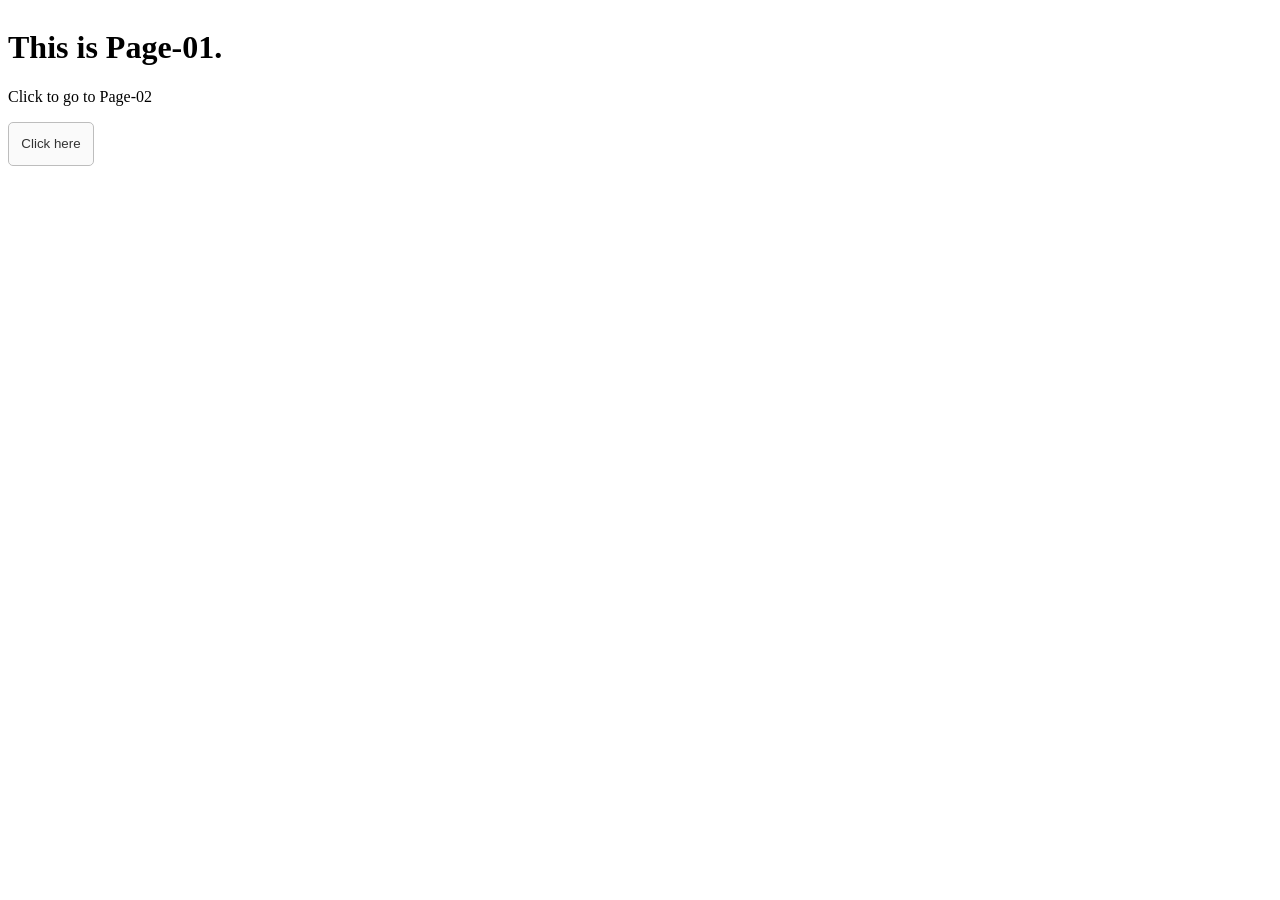
<file: index.html>
<!DOCTYPE html>
<html lang="en">
  <head>
    <meta charset="utf-8" />
    <meta
      name="viewport"
      content="width=device-width, initial-scale=1, shrink-to-fit=no"
    />

    <link rel="stylesheet" href="assets/css/ch5-theme/light-theme.css" />

    <title>CH5-Demo-Public</title>
  </head>

  <body>
    <ch5-triggerview
      id="main-page"
      class="triggerview"
      gestureable="false"
      endless="false"
    >
      <ch5-triggerview-child id="page-01">
        <ch5-import-htmlsnippet
          url="components\page-01\page-01.html"
        ></ch5-import-htmlsnippet>
      </ch5-triggerview-child>
      <ch5-triggerview-child id="page-02">
        <ch5-import-htmlsnippet
          url="components\page-02\page-02.html"
        ></ch5-import-htmlsnippet>
      </ch5-triggerview-child>
    </ch5-triggerview>

    <script src="assets/js/ch5-crcomlib/cr-com-lib.js"></script>
    <script src="assets/js/ch5-crcomlib/ch5-custom.js"></script>
  </body>
</html>
</file>
<file: assets/css/ch5-theme/light-theme.css>
html {
  box-sizing: border-box;
}
*,
:after,
:before {
  box-sizing: inherit;
} /*! nouislider - 13.1.5 - 4/24/2019 */
.noUi-target,
.noUi-target * {
  -webkit-touch-callout: none;
  -webkit-tap-highlight-color: rgba(0, 0, 0, 0);
  -webkit-user-select: none;
  -ms-touch-action: none;
  touch-action: none;
  -ms-user-select: none;
  -moz-user-select: none;
  user-select: none;
  -moz-box-sizing: border-box;
  box-sizing: border-box;
}
.noUi-target {
  position: relative;
  direction: ltr;
}
.noUi-base,
.noUi-connects {
  width: 100%;
  height: 100%;
  position: relative;
  z-index: 1;
}
.noUi-connects {
  overflow: hidden;
  z-index: 0;
}
.noUi-connect,
.noUi-origin {
  will-change: transform;
  position: absolute;
  z-index: 1;
  top: 0;
  left: 0;
  height: 100%;
  width: 100%;
  -ms-transform-origin: 0 0;
  -webkit-transform-origin: 0 0;
  -webkit-transform-style: preserve-3d;
  transform-origin: 0 0;
  transform-style: flat;
}
html:not([dir="rtl"]) .noUi-horizontal .noUi-origin {
  left: auto;
  right: 0;
}
.noUi-vertical .noUi-origin {
  width: 0;
}
.noUi-horizontal .noUi-origin {
  height: 0;
}
.noUi-handle {
  -webkit-backface-visibility: hidden;
  backface-visibility: hidden;
  position: absolute;
}
.noUi-touch-area {
  height: 100%;
  width: 100%;
}
.noUi-state-tap .noUi-connect,
.noUi-state-tap .noUi-origin {
  -webkit-transition: transform 0.3s;
  transition: transform 0.3s;
}
.noUi-state-drag * {
  cursor: inherit !important;
}
.noUi-horizontal {
  height: 18px;
}
.noUi-horizontal .noUi-handle {
  width: 34px;
  height: 28px;
  left: -17px;
  top: -6px;
}
.noUi-vertical {
  width: 18px;
}
.noUi-vertical .noUi-handle {
  width: 28px;
  height: 34px;
  left: -6px;
  top: -17px;
}
html:not([dir="rtl"]) .noUi-horizontal .noUi-handle {
  right: -17px;
  left: auto;
}
.noUi-target {
  background: #fafafa;
  border-radius: 4px;
  border: 1px solid #d3d3d3;
  box-shadow: inset 0 1px 1px #f0f0f0, 0 3px 6px -5px #bbb;
}
.noUi-connects {
  border-radius: 3px;
}
.noUi-connect {
  background: #3fb8af;
}
.noUi-draggable {
  cursor: ew-resize;
}
.noUi-vertical .noUi-draggable {
  cursor: ns-resize;
}
.noUi-handle {
  border: 1px solid #d9d9d9;
  border-radius: 3px;
  background: #fff;
  cursor: default;
  box-shadow: inset 0 0 1px #fff, inset 0 1px 7px #ebebeb, 0 3px 6px -3px #bbb;
}
.noUi-active {
  box-shadow: inset 0 0 1px #fff, inset 0 1px 7px #ddd, 0 3px 6px -3px #bbb;
}
.noUi-handle:after,
.noUi-handle:before {
  content: "";
  display: block;
  position: absolute;
  height: 14px;
  width: 1px;
  background: #e8e7e6;
  left: 14px;
  top: 6px;
}
.noUi-handle:after {
  left: 17px;
}
.noUi-vertical .noUi-handle:after,
.noUi-vertical .noUi-handle:before {
  width: 14px;
  height: 1px;
  left: 6px;
  top: 14px;
}
.noUi-vertical .noUi-handle:after {
  top: 17px;
}
[disabled] .noUi-connect {
  background: #b8b8b8;
}
[disabled].noUi-handle,
[disabled] .noUi-handle,
[disabled].noUi-target {
  cursor: not-allowed;
}
.noUi-pips,
.noUi-pips * {
  -moz-box-sizing: border-box;
  box-sizing: border-box;
}
.noUi-pips {
  position: absolute;
  color: #999;
}
.noUi-value {
  position: absolute;
  white-space: nowrap;
  text-align: center;
}
.noUi-value-sub {
  color: #ccc;
  font-size: 10px;
}
.noUi-marker {
  position: absolute;
  background: #ccc;
}
.noUi-marker-large,
.noUi-marker-sub {
  background: #aaa;
}
.noUi-pips-horizontal {
  padding: 10px 0;
  height: 80px;
  top: 100%;
  left: 0;
  width: 100%;
}
.noUi-value-horizontal {
  -webkit-transform: translate(-50%, 50%);
  transform: translate(-50%, 50%);
}
.noUi-rtl .noUi-value-horizontal {
  -webkit-transform: translate(50%, 50%);
  transform: translate(50%, 50%);
}
.noUi-marker-horizontal.noUi-marker {
  margin-left: -1px;
  width: 2px;
  height: 5px;
}
.noUi-marker-horizontal.noUi-marker-sub {
  height: 10px;
}
.noUi-marker-horizontal.noUi-marker-large {
  height: 15px;
}
.noUi-pips-vertical {
  padding: 0 10px;
  height: 100%;
  top: 0;
  left: 100%;
}
.noUi-value-vertical {
  -webkit-transform: translateY(-50%);
  transform: translateY(-50%);
  padding-left: 25px;
}
.noUi-rtl .noUi-value-vertical {
  -webkit-transform: translateY(50%);
  transform: translateY(50%);
}
.noUi-marker-vertical.noUi-marker {
  width: 5px;
  height: 2px;
  margin-top: -1px;
}
.noUi-marker-vertical.noUi-marker-sub {
  width: 10px;
}
.noUi-marker-vertical.noUi-marker-large {
  width: 15px;
}
.noUi-tooltip {
  display: block;
  position: absolute;
  border: 1px solid #d9d9d9;
  border-radius: 3px;
  background: #fff;
  color: #000;
  padding: 5px;
  text-align: center;
  white-space: nowrap;
}
.noUi-horizontal .noUi-tooltip {
  -webkit-transform: translate(-50%);
  transform: translate(-50%);
  left: 50%;
  bottom: 120%;
}
.noUi-vertical .noUi-tooltip {
  -webkit-transform: translateY(-50%);
  transform: translateY(-50%);
  top: 50%;
  right: 120%;
}
ch5-button,
ch5-button *,
ch5-form,
ch5-form *,
ch5-image,
ch5-image *,
ch5-list,
ch5-list *,
ch5-modal-dialog,
ch5-modal-dialog *,
ch5-overlay-panel,
ch5-overlay-panel *,
ch5-select,
ch5-select *,
ch5-slider,
ch5-slider *,
ch5-spinner,
ch5-spinner *,
ch5-textinput,
ch5-textinput *,
ch5-toggle,
ch5-toggle *,
ch5-triggerview,
ch5-triggerview * {
  outline: 0 !important;
}
body {
  font-style: normal;
  font-size: 16px;
  font-weight: 400;
}
[class*=" ch5-"]::-webkit-scrollbar,
[class*=" ch5-"] ::-webkit-scrollbar,
[class^="ch5-"]::-webkit-scrollbar,
[class^="ch5-"] ::-webkit-scrollbar {
  width: 7px;
}
[class*=" ch5-"]::-webkit-scrollbar-track,
[class*=" ch5-"] ::-webkit-scrollbar-track,
[class^="ch5-"]::-webkit-scrollbar-track,
[class^="ch5-"] ::-webkit-scrollbar-track {
  background-color: rgba(0, 0, 0, 0.1);
}
[class*=" ch5-"]::-webkit-scrollbar-thumb,
[class*=" ch5-"] ::-webkit-scrollbar-thumb,
[class^="ch5-"]::-webkit-scrollbar-thumb,
[class^="ch5-"] ::-webkit-scrollbar-thumb {
  background-color: rgba(0, 0, 0, 0.5);
  border-radius: 10px;
}
ch5-button:not(:defined),
ch5-form:not(:defined),
ch5-image:not(:defined),
ch5-list:not(:defined),
ch5-modal-dialog:not(:defined),
ch5-overlay-panel:not(:defined),
ch5-select-option:not(:defined),
ch5-select:not(:defined),
ch5-slider:not(:defined),
ch5-spinner:not(:defined),
ch5-textinput:not(:defined),
ch5-toggle:not(:defined),
ch5-triggerview:not(:defined),
ch5-triggerviewchild:not(:defined) {
  display: inline-block;
  opacity: 0;
}
.ch5-hide-vis {
  visibility: hidden !important;
}
.ch5-hide-dis {
  display: none !important;
}
ch5-button {
  display: inline-block;
  vertical-align: top;
  pointer-events: none;
  font-size: 14px;
  font-style: normal;
  font-weight: 400;
}
ch5-button,
ch5-button .ch5-button {
  max-width: 100%;
}
ch5-button div {
  pointer-events: all;
}
ch5-button[iconPosition="bottom"]
  .ch5-button:not(.ch5-button--vertical)
  .cb-btn,
ch5-button[iconPosition="top"] .ch5-button:not(.ch5-button--vertical) .cb-btn {
  display: block;
  padding-top: 0.25rem;
  padding-bottom: 0.25rem;
}
ch5-button[iconPosition="bottom"]
  .ch5-button--vertical:not(.ch5-button--circle)
  .cb-btn,
ch5-button[iconPosition="top"]
  .ch5-button--vertical:not(.ch5-button--circle)
  .cb-btn {
  flex-direction: row;
  flex-direction: row-reverse;
  padding-left: 0.25rem;
  padding-right: 0.25rem;
}
ch5-button[iconPosition="bottom"]
  .ch5-button--vertical:not(.ch5-button--circle)
  .cb-btn
  .ch5-button--label,
ch5-button[iconPosition="top"]
  .ch5-button--vertical:not(.ch5-button--circle)
  .cb-btn
  .ch5-button--label {
  min-width: max-content;
  max-height: 100%;
  flex: none;
}
ch5-button[iconPosition="bottom"]
  .ch5-button--vertical:not(.ch5-button--circle)
  .cb-btn
  .ch5-button--ios-label,
ch5-button[iconPosition="top"]
  .ch5-button--vertical:not(.ch5-button--circle)
  .cb-btn
  .ch5-button--ios-label {
  flex: none;
  height: 100%;
}
ch5-button[iconPosition="bottom"]
  .ch5-button--vertical:not(.ch5-button--circle)
  .cb-btn
  .ch5-button--ios-label
  + .cx-button-icon-pos-bottom,
ch5-button[iconPosition="bottom"]
  .ch5-button--vertical:not(.ch5-button--circle)
  .cb-btn
  .ch5-button--label
  + .cx-button-icon-pos-bottom,
ch5-button[iconPosition="bottom"]
  .ch5-button--vertical:not(.ch5-button--circle)
  .cb-btn
  .cx-button-icon-pos-top
  + .ch5-button--ios-label,
ch5-button[iconPosition="bottom"]
  .ch5-button--vertical:not(.ch5-button--circle)
  .cb-btn
  .cx-button-icon-pos-top
  + .ch5-button--label,
ch5-button[iconPosition="top"]
  .ch5-button--vertical:not(.ch5-button--circle)
  .cb-btn
  .ch5-button--ios-label
  + .cx-button-icon-pos-bottom,
ch5-button[iconPosition="top"]
  .ch5-button--vertical:not(.ch5-button--circle)
  .cb-btn
  .ch5-button--label
  + .cx-button-icon-pos-bottom,
ch5-button[iconPosition="top"]
  .ch5-button--vertical:not(.ch5-button--circle)
  .cb-btn
  .cx-button-icon-pos-top
  + .ch5-button--ios-label,
ch5-button[iconPosition="top"]
  .ch5-button--vertical:not(.ch5-button--circle)
  .cb-btn
  .cx-button-icon-pos-top
  + .ch5-button--label {
  padding-right: 2.5px;
}
ch5-button[iconPosition="bottom"] .ch5-button.ch5-button--circle .cb-btn,
ch5-button[iconPosition="top"] .ch5-button.ch5-button--circle .cb-btn {
  display: inline-block;
}
ch5-button[hidden] {
  display: none;
}
.ch5-button,
.ch5-button--icon,
.ch5-button--img,
.ch5-button--label {
  position: relative;
  display: inline-block;
  width: auto;
  cursor: pointer;
  user-select: none;
}
.ch5-button .ch5-button--label,
.ch5-button button {
  background-color: transparent;
  border: none;
  color: inherit;
}
.ch5-button .ch5-button--label:focus,
.ch5-button button:focus {
  outline: none;
}
.ch5-button .ch5-button--label {
  display: block;
  overflow: hidden;
  text-overflow: ellipsis;
  white-space: nowrap;
  max-width: 100%;
}
.ch5-button .cb-btn {
  display: flex;
  align-items: center;
  justify-content: center;
  line-height: 1.2;
  padding: 0.5rem;
  width: 84px;
  height: 42px;
}
.ch5-button:not(.ch5-button--vertical):not(.ch5-button--circle) .cb-btn {
  padding-top: 0.25rem;
  padding-bottom: 0.25rem;
}
.ch5-button:not(.ch5-button--vertical):not(.ch5-button--circle)
  .ch5-button--label {
  padding-left: 2px;
  padding-right: 2px;
}
.ch5-button .ch5-button--icon,
.ch5-button .ch5-button--img {
  vertical-align: middle;
  color: inherit;
}
.ch5-button .ch5-button--img {
  margin: 5px;
  height: 20px;
  width: 20px;
}
.ch5-button:not(.ch5-button--vertical)
  .ch5-button--label
  + .cx-button-icon-pos-last,
.ch5-button:not(.ch5-button--vertical)
  .cx-button-icon-pos-first
  + .ch5-button--label {
  padding-left: 5px;
}
.ch5-button--rectangle {
  -webkit-border-radius: 0;
  -moz-border-radius: 0;
  -ms-border-radius: 0;
  border-radius: 0;
}
.ch5-button--rounded-rectangle {
  -webkit-border-radius: 5px;
  -moz-border-radius: 5px;
  -ms-border-radius: 5px;
  border-radius: 5px;
}
.ch5-button--circle {
  display: inline-block;
  text-decoration: none;
  outline: none;
  border-style: none;
  text-align: center;
  -webkit-border-radius: 50%;
  -moz-border-radius: 50%;
  -ms-border-radius: 50%;
  border-radius: 50%;
}
.ch5-button--circle:before {
  content: "";
  display: inline-block;
  vertical-align: middle;
  padding-top: 100%;
}
.ch5-button--circle .cb-btn {
  display: inline-flex;
  vertical-align: middle;
  height: 100%;
}
.ch5-button--oval {
  -webkit-border-radius: 50%;
  -moz-border-radius: 50%;
  -ms-border-radius: 50%;
  border-radius: 50%;
  overflow: auto;
}
.ch5-button--tab {
  -webkit-border-radius: 10px 10px 0 0;
  -moz-border-radius: 10px 10px 0 0;
  -ms-border-radius: 10px 10px 0 0;
  border-radius: 10px 10px 0 0;
}
ch5-button[stretch="width"] {
  width: 100%;
}
ch5-button[stretch="height"] {
  height: 100%;
}
ch5-button[stretch="both"] {
  width: 100%;
  height: 100%;
}
.ch5-button--stretch-width,
.ch5-button--stretch-width .cb-btn {
  width: 100%;
}
.ch5-button--stretch-height,
.ch5-button--stretch-height .cb-btn {
  height: 100%;
}
.ch5-button--stretch-height .ch5-button--icon,
.ch5-button--stretch-height .ch5-button--img,
.ch5-button--stretch-height .ch5-button--label {
  position: relative;
}
.ch5-button--stretch-both {
  width: 100%;
  height: 100%;
}
.ch5-button--stretch-both .cb-btn {
  width: 100%;
  height: 100%;
  overflow: hidden;
  text-overflow: ellipsis;
  white-space: nowrap;
}
.ch5-button--vertical:not(.ch5-button--circle) .cb-btn {
  transform: rotate(180deg);
  width: 42px;
  height: 84px;
  flex-direction: column;
  padding-left: 0.25rem;
  padding-right: 0.25rem;
}
.ch5-button--vertical:not(.ch5-button--circle) .cb-btn .ch5-button--label {
  max-width: inherit;
  writing-mode: vertical-lr;
  max-height: max-content;
  flex: 1;
  padding-top: 2px;
  padding-bottom: 2px;
}
.ch5-button--vertical:not(.ch5-button--circle) .ch5-button--ios-label {
  display: block;
  position: relative;
  padding-bottom: 0.5rem;
  flex: 1;
  overflow: hidden;
  writing-mode: vertical-lr;
}
.ch5-button--vertical:not(.ch5-button--circle)
  .ch5-button--ios-label
  .ch5-button--label {
  position: static;
  writing-mode: inherit;
}
.ch5-button--vertical:not(.ch5-button--circle) .ch5-button--ios-label .dots {
  position: absolute;
  bottom: 0;
  left: 0;
  right: 0;
}
.ch5-button--vertical:not(.ch5-button--circle) .ch5-button--ios-label:empty {
  display: none !important;
}
.ch5-button--vertical:not(.ch5-button--circle)
  .ch5-button--ios-label
  + .cx-button-icon-pos-last,
.ch5-button--vertical:not(.ch5-button--circle)
  .ch5-button--label
  + .cx-button-icon-pos-last,
.ch5-button--vertical:not(.ch5-button--circle)
  .cx-button-icon-pos-first
  + .ch5-button--ios-label,
.ch5-button--vertical:not(.ch5-button--circle)
  .cx-button-icon-pos-first
  + .ch5-button--label {
  padding-top: 5px;
}
.ch5-button--vertical:not(.ch5-button--circle).ch5-button--size-x-small
  .cb-btn {
  width: 32px;
  height: 64px;
}
.ch5-button--vertical:not(.ch5-button--circle).ch5-button--size-small .cb-btn {
  width: 36px;
  height: 72px;
}
.ch5-button--vertical:not(.ch5-button--circle).ch5-button--size-large .cb-btn {
  width: 52px;
  height: 104px;
}
.ch5-button--vertical:not(.ch5-button--circle).ch5-button--size-x-large
  .cb-btn {
  width: 72px;
  height: 144px;
}
.ch5-button--vertical .ch5-button--label + .cx-button-icon-pos-last,
.ch5-button--vertical .cx-button-icon-pos-first + .ch5-button--label {
  padding-left: 5px;
}
.ch5-button--disabled {
  pointer-events: none;
  opacity: 0.5;
}
.ch5-button--size-x-small .cb-btn {
  font-size: 11px;
  font-style: normal;
  font-weight: 400;
  width: 64px;
  height: 32px;
}
.ch5-button--size-small .cb-btn {
  font-size: 13px;
  font-style: normal;
  font-weight: 400;
  width: 72px;
  height: 36px;
}
.ch5-button--size-large .cb-btn {
  font-size: 16px;
  font-style: normal;
  font-weight: 400;
  width: 104px;
  height: 52px;
}
.ch5-button--size-x-large .cb-btn {
  font-size: 18px;
  font-style: normal;
  font-weight: 400;
  width: 144px;
  height: 72px;
}
.cb-img.cx-button-icon-pos-first,
.cb-img.cx-button-icon-pos-last,
i.cb-icon.cx-button-icon-pos-first,
i.cb-icon.cx-button-icon-pos-last {
  display: inline-block;
}
.cb-img.cx-button-icon-pos-bottom,
.cb-img.cx-button-icon-pos-top,
i.cb-icon.cx-button-icon-pos-bottom,
i.cb-icon.cx-button-icon-pos-top {
  display: block;
  margin-left: auto;
  margin-right: auto;
}
.ch5-button--text {
  border: 1px solid #e0e0e0;
  background-color: #efefef;
  color: #333;
}
.ch5-button--text.ch5-button--selected {
  border-color: #e0e0e0;
  background-color: #9e9e9e;
  color: #333;
}
.ch5-button--text.ch5-button--pressed {
  border-color: #e0e0e0;
  background-color: grey;
  color: #333;
}
.ch5-button--text.ch5-button--disabled {
  border-color: #e0e0e0;
  background-color: #efefef;
  color: #333;
}
.ch5-button--danger {
  border: 1px solid #e53935;
  background-color: #f44336;
  color: #fff;
}
.ch5-button--danger.ch5-button--selected {
  border-color: #e53935;
  background-color: #c62828;
  color: #fff;
}
.ch5-button--danger.ch5-button--pressed {
  border-color: #e53935;
  background-color: #b71c1c;
  color: #fff;
}
.ch5-button--danger.ch5-button--disabled {
  border-color: #e53935;
  background-color: #b71c1c;
  color: #f0fff0;
}
.ch5-button--warning {
  border: 1px solid #ffb300;
  background-color: #ffc107;
  color: #333;
}
.ch5-button--warning.ch5-button--selected {
  border-color: #ffb300;
  background-color: #ff8f00;
  color: #333;
}
.ch5-button--warning.ch5-button--pressed {
  border-color: #ffb300;
  background-color: #ff6f00;
  color: #f0fff0;
}
.ch5-button--warning.ch5-button--disabled {
  border-color: #ffb300;
  background-color: #ffc107;
  color: #333;
}
.ch5-button--info {
  border: 1px solid #00acc1;
  background-color: #00bcd4;
  color: #f0fff0;
}
.ch5-button--info.ch5-button--selected {
  border-color: #00acc1;
  background-color: #00838f;
  color: #f0fff0;
}
.ch5-button--info.ch5-button--pressed {
  border-color: #00acc1;
  background-color: #0097a7;
  color: #f0fff0;
}
.ch5-button--info.ch5-button--disabled {
  border-color: #00acc1;
  background-color: #006064;
  color: #f0fff0;
}
.ch5-button--success {
  border: 1px solid #43a047;
  background-color: #4caf50;
  color: #f0fff0;
}
.ch5-button--success.ch5-button--selected {
  border-color: #43a047;
  background-color: #2e7d32;
  color: #f0fff0;
}
.ch5-button--success.ch5-button--pressed {
  border-color: #43a047;
  background-color: #388e3c;
  color: #f0fff0;
}
.ch5-button--success.ch5-button--disabled {
  border-color: #43a047;
  background-color: #1b5e20;
  color: #f0fff0;
}
.ch5-button--default {
  border: 1px solid #0091ea;
  background-color: #09f;
  color: #fff;
}
.ch5-button--default.ch5-button--selected {
  border-color: #0091ea;
  background-color: #0073bf;
  color: #f0fff0;
}
.ch5-button--default.ch5-button--pressed {
  border-color: #0091ea;
  background-color: #008ae6;
  color: #f0fff0;
}
.ch5-button--default.ch5-button--disabled {
  border-color: #0091ea;
  background-color: #004d80;
  color: #fff;
}
.ch5-button--primary {
  border: 1px solid #bdbdbd;
  background-color: #fafafa;
  color: #333;
}
.ch5-button--primary.ch5-button--selected {
  border-color: #bdbdbd;
  background-color: #e0e0e0;
  color: #333;
}
.ch5-button--primary.ch5-button--pressed {
  border-color: #bdbdbd;
  background-color: #bdbdbd;
  color: #333;
}
.ch5-button--primary.ch5-button--disabled {
  border-color: #bdbdbd;
  background-color: #616161;
  color: #333;
}
.ch5-button--secondary {
  border: 1px solid #9e9e9e;
  background-color: #bdbdbd;
  color: #333;
}
.ch5-button--secondary.ch5-button--selected {
  border-color: #9e9e9e;
  background-color: #757575;
  color: #fff;
}
.ch5-button--secondary.ch5-button--pressed {
  border-color: #9e9e9e;
  background-color: #9e9e9e;
  color: #333;
}
.ch5-button--secondary.ch5-button--disabled {
  border-color: #9e9e9e;
  background-color: #616161;
  color: #fff;
}
.ch5-list--disabled {
  pointer-events: none;
  opacity: 0.5;
}
.ch5-list-vertical {
  -webkit-overflow-scrolling: touch;
}
.ch5-list-vertical,
.ch5-list-vertical * {
  touch-action: pan-y !important;
}
.ch5-list-horizontal {
  -webkit-overflow-scrolling: touch;
}
.ch5-list-horizontal,
.ch5-list-horizontal * {
  touch-action: pan-x !important;
}
.ch5-list-pointer-events-disabled > div {
  pointer-events: none;
}
ch5-list {
  cursor: grab;
  display: inline-block;
  overflow: hidden;
  position: relative;
  font-size: 16px;
  font-style: normal;
  font-weight: 400;
  vertical-align: text-top;
}
ch5-list .scrollbar-container {
  position: absolute;
  height: 7px;
  width: 7px;
  background-color: rgba(0, 0, 0, 0.1);
  border-radius: 10px;
}
ch5-list .scrollbar {
  will-change: width, transform;
  position: absolute;
  left: 0;
  height: 100%;
  width: 100%;
  border-radius: 10px;
  background: rgba(0, 0, 0, 0.5);
}
ch5-list ::-webkit-scrollbar {
  display: none;
}
ch5-list .ch5-list-vertical-scrollbar {
  padding-right: 7px;
}
ch5-list .ch5-list-vertical-scrollbar ~ .scrollbar-container {
  top: 0;
  height: 100%;
  right: 0;
  left: auto;
}
ch5-list .ch5-list-horizontal-scrollbar {
  padding-bottom: 7px;
}
ch5-list .ch5-list-horizontal-scrollbar ~ .scrollbar-container {
  width: 100%;
  bottom: 0;
}
ch5-list .list-item {
  background-color: #fafafa;
  padding: 10px;
  border: 1px solid #bdbdbd;
  color: #333;
  vertical-align: text-top;
}
.ch5-select {
  position: relative;
  display: block;
  border: 1px solid #c6c8ca;
  border-radius: 2px;
}
.ch5-select__combo:hover {
  cursor: pointer;
}
.ch5-select__main {
  display: -ms-flexbox;
  display: -webkit-flex;
  display: flex;
  -ms-flex-direction: row;
  -webkit-flex-direction: row;
  flex-direction: row;
  -ms-flex: 1 1 0.000000001px;
  -webkit-flex: 1;
  flex: 1;
  -webkit-flex-basis: 0.000000001px;
  flex-basis: 0.000000001px;
  -ms-flex-align: center;
  -webkit-align-items: center;
  align-items: center;
  -ms-flex-pack: justify;
  -webkit-justify-content: space-between;
  justify-content: space-between;
  width: 100%;
  overflow: hidden;
  padding: 4px;
  box-sizing: border-box;
  font-style: normal;
  font-size: 16px;
  font-weight: 400;
  color: #000;
}
.ch5-select__main[dir="rtl"] {
  direction: rtl;
  unicode-bidi: isolate;
}
.ch5-select__main .ch5-select__combo_trigger {
  display: block;
  width: 24px;
  height: 24px;
  overflow: hidden;
  margin: 0;
}
.ch5-select__main .ch5-select__selected_items {
  width: calc(100% - 40px);
  overflow: hidden;
  display: -ms-flexbox;
  display: -webkit-flex;
  display: flex;
  -ms-flex-direction: row;
  -webkit-flex-direction: row;
  flex-direction: row;
  -ms-flex: 1 1 0.000000001px;
  -webkit-flex: 1;
  flex: 1;
  -webkit-flex-basis: 0.000000001px;
  flex-basis: 0.000000001px;
  -ms-flex-align: center;
  -webkit-align-items: center;
  align-items: center;
}
.ch5-select__panel .ch5-select__main .ch5-select__combo_trigger {
  display: none;
}
.ch5-select__panel-open .ch5-select__combo_trigger {
  -webkit-transform: rotate(180deg);
  -moz-transform: rotate(180deg);
  -o-transform: rotate(180deg);
  -ms-transform: rotate(180deg);
  transform: rotate(180deg);
}
.ch5-select__panel__items {
  width: 100%;
  overflow-x: hidden;
  overflow-y: auto;
  position: absolute;
  left: 0;
  display: none;
  background-color: #fff;
  box-shadow: 0 2px 2px 0 rgba(0, 0, 0, 0.14), 0 1px 5px 0 rgba(0, 0, 0, 0.12),
    0 3px 1px -2px rgba(0, 0, 0, 0.2);
}
.ch5-select__combo .ch5-select__panel__items {
  z-index: 10000;
}
.ch5-select__panel-open .ch5-select__panel__items,
.ch5-select__panel .ch5-select__panel__items {
  display: block;
}
.ch5-select__panel .ch5-select__panel__items {
  position: relative;
}
.ch5-select__panel__item {
  display: -ms-flexbox;
  display: -webkit-flex;
  display: flex;
  -ms-flex-direction: row;
  -webkit-flex-direction: row;
  flex-direction: row;
  -ms-flex: 1 1 0.000000001px;
  -webkit-flex: 1;
  flex: 1;
  -webkit-flex-basis: 0.000000001px;
  flex-basis: 0.000000001px;
  -ms-flex-align: center;
  -webkit-align-items: center;
  align-items: center;
  padding: 8px;
  cursor: pointer;
  color: #212529;
  border: 1px solid transparent;
  background-color: transparent;
}
.ch5-select__panel__item[dir="rtl"] {
  direction: rtl;
  unicode-bidi: isolate;
}
.ch5-select__panel__item:not(.ch5-select__panel__item--selected):hover {
  background-color: #f8f9fa;
}
.ch5-select__panel__item.ch5-select__panel__item--selected {
  background-color: #cce5ff;
}
.ch5-select--disabled {
  pointer-events: none;
  opacity: 0.5;
}
ch5-toggle:focus {
  outline: none;
}
.ch5-toggle {
  position: relative;
  display: inline-block;
  box-sizing: border-box;
  font-size: 16px;
  font-style: normal;
  font-weight: 400;
}
.ch5-toggle[hidden] {
  display: none;
}
.ch5-toggle .ch5-toggle__label {
  display: inline-block;
  vertical-align: middle;
  font-style: normal;
  font-size: 16px;
  font-weight: 400;
  color: #4a4a4a;
  margin: 10px;
}
.ch5-toggle .ch5-toggle__label[hidden] {
  display: none;
}
.ch5-toggle .ch5-toggle__off-label,
.ch5-toggle .ch5-toggle__on-label {
  word-wrap: normal;
  color: #4a4a4a;
  font-style: normal;
  font-size: 16px;
  font-weight: 400;
}
.ch5-toggle .ch5-toggle__off-icon,
.ch5-toggle .ch5-toggle__off-label,
.ch5-toggle .ch5-toggle__on-icon,
.ch5-toggle .ch5-toggle__on-label {
  margin: 0 2px;
  color: #fff;
  font-style: normal;
  font-size: 16px;
  font-weight: 900;
}
.ch5-toggle .ch5-toggle__handle {
  position: relative;
  overflow: hidden;
  display: inline-block;
  vertical-align: middle;
  min-width: 100px;
  height: 2em;
  min-height: 2em;
  padding: 0;
  transition: all 0.4s ease-out;
}
.ch5-toggle .ch5-toggle__handle div {
  position: relative;
  z-index: 2;
  display: inline-block;
  line-height: 2em;
  text-align: center;
  user-select: none;
  opacity: 0;
}
.ch5-toggle .ch5-toggle__handle div:first-of-type {
  opacity: 1;
}
.ch5-toggle .ch5-toggle__handle a {
  position: absolute;
  right: 50%;
  top: 0;
  z-index: 1;
  display: block;
  width: 50%;
  height: 100%;
  padding: 0;
  transition: all 0.2s ease-out;
}
.ch5-toggle.ch5-toggle--circle .ch5-toggle__handle {
  border-radius: 1.75em;
  background-color: #d8d9db;
  margin: 10px;
}
.ch5-toggle.ch5-toggle--circle .ch5-toggle__handle div {
  width: 100%;
  transition: all 0.2s ease-out;
}
.ch5-toggle.ch5-toggle--circle .ch5-toggle__handle div:first-of-type {
  color: #666;
  text-align: center;
  padding-left: 1.75em;
}
.ch5-toggle.ch5-toggle--circle .ch5-toggle__handle div:last-of-type {
  display: none;
  color: #fff;
  text-align: center;
  padding-right: 1.75em;
}
.ch5-toggle.ch5-toggle--circle .ch5-toggle__handle a {
  left: 0;
  top: 0;
  width: 2em;
  height: 2em;
  border-radius: 100%;
  background-color: #fff;
  border: 0.25em solid #d8d9db;
}
.ch5-toggle.ch5-toggle--rectangle .ch5-toggle__handle {
  background: #464747;
  border-radius: 1px;
  box-shadow: inset 0 1px 0 rgba(0, 0, 0, 0.1);
  margin: 10px;
}
.ch5-toggle.ch5-toggle--rectangle .ch5-toggle__handle div {
  display: inline-block;
  padding: 0 15px;
  transition: all 0.1s;
}
.ch5-toggle.ch5-toggle--rectangle .ch5-toggle__handle div:first-of-type,
.ch5-toggle.ch5-toggle--rectangle .ch5-toggle__handle div:last-of-type {
  color: #fff;
}
.ch5-toggle.ch5-toggle--rectangle .ch5-toggle__handle a {
  border-radius: 1px;
  background-color: #888;
}
.ch5-toggle.ch5-toggle--on .ch5-toggle__handle a {
  right: 0;
}
.ch5-toggle.ch5-toggle--on .ch5-toggle__handle div:first-of-type {
  opacity: 0;
}
.ch5-toggle.ch5-toggle--on .ch5-toggle__handle div:last-of-type {
  opacity: 1;
}
.ch5-toggle.ch5-toggle--on.ch5-toggle--circle .ch5-toggle__handle {
  box-shadow: inset 0 0 0 30px #4bd865;
}
.ch5-toggle.ch5-toggle--on.ch5-toggle--circle
  .ch5-toggle__handle
  div:first-of-type {
  display: none;
}
.ch5-toggle.ch5-toggle--on.ch5-toggle--circle
  .ch5-toggle__handle
  div:last-of-type {
  display: block;
}
.ch5-toggle.ch5-toggle--on.ch5-toggle--circle .ch5-toggle__handle a {
  left: 100%;
  margin-left: -2em;
  background-color: #fff;
  border-color: #4bd865;
}
.ch5-toggle.ch5-toggle--on.ch5-toggle--rectangle .ch5-toggle__handle div {
  right: 0;
}
.ch5-toggle.ch5-toggle--on.ch5-toggle--rectangle .ch5-toggle__handle a {
  background-color: #4bd865;
}
.ch5-toggle.ch5-toggle--vertical > div {
  padding: 50% 0;
  height: 0;
  -webkit-transform: rotate(90deg);
  transform: rotate(90deg);
}
.ch5-toggle.ch5-toggle--dir--rtl .ch5-toggle__handle a {
  left: 50%;
  right: auto;
}
.ch5-toggle.ch5-toggle--dir--rtl.ch5-toggle--circle
  .ch5-toggle__handle
  div:first-of-type {
  padding-left: 0;
  padding-right: 1.75em;
}
.ch5-toggle.ch5-toggle--dir--rtl.ch5-toggle--circle
  .ch5-toggle__handle
  div:last-of-type {
  padding-right: 0;
  padding-left: 1.75em;
}
.ch5-toggle.ch5-toggle--dir--rtl.ch5-toggle--circle .ch5-toggle__handle a {
  right: auto;
  left: 100%;
  margin-left: -2em;
}
.ch5-toggle.ch5-toggle--dir--rtl.ch5-toggle--on .ch5-toggle__handle a {
  left: 0;
  right: auto;
}
.ch5-toggle.ch5-toggle--dir--rtl.ch5-toggle--on.ch5-toggle--circle
  .ch5-toggle__handle
  a {
  left: 2em;
}
ch5-image {
  display: inline-block;
}
ch5-image > img {
  height: inherit;
  width: inherit;
  max-height: 100%;
  max-width: 100%;
}
.ch5-image.ch5-image--dir--rtl {
  -moz-transform: scaleX(-1);
  -o-transform: scaleX(-1);
  -webkit-transform: scaleX(-1);
  transform: scaleX(-1);
  filter: FlipH;
  -ms-filter: "FlipH";
}
.ch5-image--disabled {
  pointer-events: none;
  opacity: 0.5;
}
.ch5-slider.ch5-slider--orientation--horizontal.ch5-slider--size--x-small {
  width: 200px;
}
.ch5-slider.ch5-slider--orientation--horizontal.ch5-slider--size--small {
  width: 250px;
}
.ch5-slider.ch5-slider--orientation--horizontal.ch5-slider--size--regular {
  width: 300px;
}
.ch5-slider.ch5-slider--orientation--horizontal.ch5-slider--size--large {
  width: 400px;
}
.ch5-slider.ch5-slider--orientation--horizontal.ch5-slider--size--x-large {
  width: 500px;
}
.ch5-slider.ch5-slider--orientation--vertical.ch5-slider--size--x-small {
  height: 200px;
}
.ch5-slider.ch5-slider--orientation--vertical.ch5-slider--size--small {
  height: 250px;
}
.ch5-slider.ch5-slider--orientation--vertical.ch5-slider--size--regular {
  height: 300px;
}
.ch5-slider.ch5-slider--orientation--vertical.ch5-slider--size--large {
  height: 350px;
}
.ch5-slider.ch5-slider--orientation--vertical.ch5-slider--size--x-large {
  height: 400px;
}
.ch5-slider.ch5-slider--orientation--horizontal .noUi-target {
  width: 100% !important;
}
.ch5-slider.ch5-slider--orientation--horizontal.ch5-slider--shape--rectangle.ch5-slider--handle-size--x-small,
.ch5-slider.ch5-slider--orientation--horizontal.ch5-slider--shape--rounded-rectangle.ch5-slider--handle-size--x-small {
  line-height: 20px;
  padding: 0 11px;
}
.ch5-slider.ch5-slider--orientation--horizontal.ch5-slider--shape--rectangle.ch5-slider--handle-size--x-small
  .noUi-handle,
.ch5-slider.ch5-slider--orientation--horizontal.ch5-slider--shape--rounded-rectangle.ch5-slider--handle-size--x-small
  .noUi-handle {
  width: 22px;
  height: 20px;
  right: -11px;
  top: -1px;
}
.ch5-slider.ch5-slider--orientation--horizontal.ch5-slider--shape--rectangle.ch5-slider--handle-size--small,
.ch5-slider.ch5-slider--orientation--horizontal.ch5-slider--shape--rounded-rectangle.ch5-slider--handle-size--small {
  line-height: 26px;
  padding: 0 14px;
}
.ch5-slider.ch5-slider--orientation--horizontal.ch5-slider--shape--rectangle.ch5-slider--handle-size--small
  .noUi-handle,
.ch5-slider.ch5-slider--orientation--horizontal.ch5-slider--shape--rounded-rectangle.ch5-slider--handle-size--small
  .noUi-handle {
  width: 28px;
  height: 26px;
  right: -14px;
  top: -4px;
}
.ch5-slider.ch5-slider--orientation--horizontal.ch5-slider--shape--rectangle.ch5-slider--handle-size--regular,
.ch5-slider.ch5-slider--orientation--horizontal.ch5-slider--shape--rounded-rectangle.ch5-slider--handle-size--regular {
  line-height: 28px;
  padding: 0 17px;
}
.ch5-slider.ch5-slider--orientation--horizontal.ch5-slider--shape--rectangle.ch5-slider--handle-size--regular
  .noUi-handle,
.ch5-slider.ch5-slider--orientation--horizontal.ch5-slider--shape--rounded-rectangle.ch5-slider--handle-size--regular
  .noUi-handle {
  width: 34px;
  height: 28px;
  right: -17px;
  top: -5px;
}
.ch5-slider.ch5-slider--orientation--horizontal.ch5-slider--shape--rectangle.ch5-slider--handle-size--large,
.ch5-slider.ch5-slider--orientation--horizontal.ch5-slider--shape--rounded-rectangle.ch5-slider--handle-size--large {
  line-height: 34px;
  padding: 0 21px;
}
.ch5-slider.ch5-slider--orientation--horizontal.ch5-slider--shape--rectangle.ch5-slider--handle-size--large
  .noUi-handle,
.ch5-slider.ch5-slider--orientation--horizontal.ch5-slider--shape--rounded-rectangle.ch5-slider--handle-size--large
  .noUi-handle {
  width: 42px;
  height: 34px;
  right: -21px;
  top: -8px;
}
.ch5-slider.ch5-slider--orientation--horizontal.ch5-slider--shape--rectangle.ch5-slider--handle-size--x-large,
.ch5-slider.ch5-slider--orientation--horizontal.ch5-slider--shape--rounded-rectangle.ch5-slider--handle-size--x-large {
  line-height: 40px;
  padding: 0 27px;
}
.ch5-slider.ch5-slider--orientation--horizontal.ch5-slider--shape--rectangle.ch5-slider--handle-size--x-large
  .noUi-handle,
.ch5-slider.ch5-slider--orientation--horizontal.ch5-slider--shape--rounded-rectangle.ch5-slider--handle-size--x-large
  .noUi-handle {
  width: 54px;
  height: 40px;
  right: -27px;
  top: -11px;
}
.ch5-slider.ch5-slider--orientation--horizontal.ch5-slider--shape--oval.ch5-slider--handle-size--x-small {
  line-height: 20px;
  padding: 0 20px;
}
.ch5-slider.ch5-slider--orientation--horizontal.ch5-slider--shape--oval.ch5-slider--handle-size--x-small
  .noUi-handle {
  width: 40px;
  height: 20px;
  right: -20px;
  top: -1px;
}
.ch5-slider.ch5-slider--orientation--horizontal.ch5-slider--shape--oval.ch5-slider--handle-size--small {
  line-height: 24px;
  padding: 0 24px;
}
.ch5-slider.ch5-slider--orientation--horizontal.ch5-slider--shape--oval.ch5-slider--handle-size--small
  .noUi-handle {
  width: 48px;
  height: 24px;
  right: -24px;
  top: -3px;
}
.ch5-slider.ch5-slider--orientation--horizontal.ch5-slider--shape--oval.ch5-slider--handle-size--regular {
  line-height: 30px;
  padding: 0 30px;
}
.ch5-slider.ch5-slider--orientation--horizontal.ch5-slider--shape--oval.ch5-slider--handle-size--regular
  .noUi-handle {
  width: 60px;
  height: 30px;
  right: -30px;
  top: -6px;
}
.ch5-slider.ch5-slider--orientation--horizontal.ch5-slider--shape--oval.ch5-slider--handle-size--large {
  line-height: 36px;
  padding: 0 36px;
}
.ch5-slider.ch5-slider--orientation--horizontal.ch5-slider--shape--oval.ch5-slider--handle-size--large
  .noUi-handle {
  width: 72px;
  height: 36px;
  right: -36px;
  top: -9px;
}
.ch5-slider.ch5-slider--orientation--horizontal.ch5-slider--shape--oval.ch5-slider--handle-size--x-large {
  line-height: 42px;
  padding: 0 42px;
}
.ch5-slider.ch5-slider--orientation--horizontal.ch5-slider--shape--oval.ch5-slider--handle-size--x-large
  .noUi-handle {
  width: 84px;
  height: 42px;
  right: -42px;
  top: -12px;
}
.ch5-slider.ch5-slider--orientation--horizontal.ch5-slider--shape--circle.ch5-slider--handle-size--x-small {
  line-height: 22px;
  padding: 0 11px;
}
.ch5-slider.ch5-slider--orientation--horizontal.ch5-slider--shape--circle.ch5-slider--handle-size--x-small
  .noUi-handle {
  width: 22px;
  height: 22px;
  right: -11px;
  top: -2px;
}
.ch5-slider.ch5-slider--orientation--horizontal.ch5-slider--shape--circle.ch5-slider--handle-size--small {
  line-height: 28px;
  padding: 0 14px;
}
.ch5-slider.ch5-slider--orientation--horizontal.ch5-slider--shape--circle.ch5-slider--handle-size--small
  .noUi-handle {
  width: 28px;
  height: 28px;
  right: -14px;
  top: -5px;
}
.ch5-slider.ch5-slider--orientation--horizontal.ch5-slider--shape--circle.ch5-slider--handle-size--regular {
  line-height: 34px;
  padding: 0 17px;
}
.ch5-slider.ch5-slider--orientation--horizontal.ch5-slider--shape--circle.ch5-slider--handle-size--regular
  .noUi-handle {
  width: 34px;
  height: 34px;
  right: -17px;
  top: -8px;
}
.ch5-slider.ch5-slider--orientation--horizontal.ch5-slider--shape--circle.ch5-slider--handle-size--large {
  line-height: 42px;
  padding: 0 21px;
}
.ch5-slider.ch5-slider--orientation--horizontal.ch5-slider--shape--circle.ch5-slider--handle-size--large
  .noUi-handle {
  width: 42px;
  height: 42px;
  right: -21px;
  top: -12px;
}
.ch5-slider.ch5-slider--orientation--horizontal.ch5-slider--shape--circle.ch5-slider--handle-size--x-large {
  line-height: 54px;
  padding: 0 27px;
}
.ch5-slider.ch5-slider--orientation--horizontal.ch5-slider--shape--circle.ch5-slider--handle-size--x-large
  .noUi-handle {
  width: 54px;
  height: 54px;
  right: -27px;
  top: -18px;
}
.ch5-slider.ch5-slider--orientation--vertical .noUi-target {
  height: 100% !important;
}
.ch5-slider.ch5-slider--orientation--vertical.ch5-slider--shape--rectangle.ch5-slider--handle-size--x-small,
.ch5-slider.ch5-slider--orientation--vertical.ch5-slider--shape--rounded-rectangle.ch5-slider--handle-size--x-small {
  min-width: 20px;
  padding: 11px 1px;
}
.ch5-slider.ch5-slider--orientation--vertical.ch5-slider--shape--rectangle.ch5-slider--handle-size--x-small
  .noUi-handle,
.ch5-slider.ch5-slider--orientation--vertical.ch5-slider--shape--rounded-rectangle.ch5-slider--handle-size--x-small
  .noUi-handle {
  width: 20px;
  height: 22px;
  left: -1px;
  top: -11px;
}
.ch5-slider.ch5-slider--orientation--vertical.ch5-slider--shape--rectangle.ch5-slider--handle-size--small,
.ch5-slider.ch5-slider--orientation--vertical.ch5-slider--shape--rounded-rectangle.ch5-slider--handle-size--small {
  min-width: 26px;
  padding: 14px 4px;
}
.ch5-slider.ch5-slider--orientation--vertical.ch5-slider--shape--rectangle.ch5-slider--handle-size--small
  .noUi-handle,
.ch5-slider.ch5-slider--orientation--vertical.ch5-slider--shape--rounded-rectangle.ch5-slider--handle-size--small
  .noUi-handle {
  width: 26px;
  height: 28px;
  left: -4px;
  top: -14px;
}
.ch5-slider.ch5-slider--orientation--vertical.ch5-slider--shape--rectangle.ch5-slider--handle-size--regular,
.ch5-slider.ch5-slider--orientation--vertical.ch5-slider--shape--rounded-rectangle.ch5-slider--handle-size--regular {
  min-width: 28px;
  padding: 17px 5px;
}
.ch5-slider.ch5-slider--orientation--vertical.ch5-slider--shape--rectangle.ch5-slider--handle-size--regular
  .noUi-handle,
.ch5-slider.ch5-slider--orientation--vertical.ch5-slider--shape--rounded-rectangle.ch5-slider--handle-size--regular
  .noUi-handle {
  width: 28px;
  height: 34px;
  left: -5px;
  top: -17px;
}
.ch5-slider.ch5-slider--orientation--vertical.ch5-slider--shape--rectangle.ch5-slider--handle-size--large,
.ch5-slider.ch5-slider--orientation--vertical.ch5-slider--shape--rounded-rectangle.ch5-slider--handle-size--large {
  min-width: 34px;
  padding: 21px 8px;
}
.ch5-slider.ch5-slider--orientation--vertical.ch5-slider--shape--rectangle.ch5-slider--handle-size--large
  .noUi-handle,
.ch5-slider.ch5-slider--orientation--vertical.ch5-slider--shape--rounded-rectangle.ch5-slider--handle-size--large
  .noUi-handle {
  width: 34px;
  height: 42px;
  left: -8px;
  top: -21px;
}
.ch5-slider.ch5-slider--orientation--vertical.ch5-slider--shape--rectangle.ch5-slider--handle-size--x-large,
.ch5-slider.ch5-slider--orientation--vertical.ch5-slider--shape--rounded-rectangle.ch5-slider--handle-size--x-large {
  min-width: 40px;
  padding: 27px 11px;
}
.ch5-slider.ch5-slider--orientation--vertical.ch5-slider--shape--rectangle.ch5-slider--handle-size--x-large
  .noUi-handle,
.ch5-slider.ch5-slider--orientation--vertical.ch5-slider--shape--rounded-rectangle.ch5-slider--handle-size--x-large
  .noUi-handle {
  width: 40px;
  height: 54px;
  left: -11px;
  top: -27px;
}
.ch5-slider.ch5-slider--orientation--vertical.ch5-slider--shape--circle.ch5-slider--handle-size--x-small {
  min-width: 22px;
  padding: 0 11px;
}
.ch5-slider.ch5-slider--orientation--vertical.ch5-slider--shape--circle.ch5-slider--handle-size--x-small
  .noUi-handle {
  width: 22px;
  height: 22px;
  left: -2px;
  top: -11px;
}
.ch5-slider.ch5-slider--orientation--vertical.ch5-slider--shape--circle.ch5-slider--handle-size--small {
  min-width: 28px;
  padding: 0 14px;
}
.ch5-slider.ch5-slider--orientation--vertical.ch5-slider--shape--circle.ch5-slider--handle-size--small
  .noUi-handle {
  width: 28px;
  height: 28px;
  left: -5px;
  top: -14px;
}
.ch5-slider.ch5-slider--orientation--vertical.ch5-slider--shape--circle.ch5-slider--handle-size--regular {
  min-width: 34px;
  padding: 0 17px;
}
.ch5-slider.ch5-slider--orientation--vertical.ch5-slider--shape--circle.ch5-slider--handle-size--regular
  .noUi-handle {
  width: 34px;
  height: 34px;
  left: -8px;
  top: -17px;
}
.ch5-slider.ch5-slider--orientation--vertical.ch5-slider--shape--circle.ch5-slider--handle-size--large {
  min-width: 42px;
  padding: 0 21px;
}
.ch5-slider.ch5-slider--orientation--vertical.ch5-slider--shape--circle.ch5-slider--handle-size--large
  .noUi-handle {
  width: 42px;
  height: 42px;
  left: -12px;
  top: -21px;
}
.ch5-slider.ch5-slider--orientation--vertical.ch5-slider--shape--circle.ch5-slider--handle-size--x-large {
  min-width: 54px;
  padding: 0 27px;
}
.ch5-slider.ch5-slider--orientation--vertical.ch5-slider--shape--circle.ch5-slider--handle-size--x-large
  .noUi-handle {
  width: 54px;
  height: 54px;
  left: -18px;
  top: -27px;
}
.ch5-slider.ch5-slider--orientation--vertical.ch5-slider--shape--oval.ch5-slider--handle-size--x-small {
  min-width: 20px;
  padding: 0 10px;
}
.ch5-slider.ch5-slider--orientation--vertical.ch5-slider--shape--oval.ch5-slider--handle-size--x-small
  .noUi-handle {
  width: 20px;
  height: 40px;
  left: -1px;
  top: -20px;
}
.ch5-slider.ch5-slider--orientation--vertical.ch5-slider--shape--oval.ch5-slider--handle-size--small {
  min-width: 24px;
  padding: 0 12px;
}
.ch5-slider.ch5-slider--orientation--vertical.ch5-slider--shape--oval.ch5-slider--handle-size--small
  .noUi-handle {
  width: 24px;
  height: 48px;
  left: -3px;
  top: -24px;
}
.ch5-slider.ch5-slider--orientation--vertical.ch5-slider--shape--oval.ch5-slider--handle-size--regular {
  min-width: 30px;
  padding: 0 15px;
}
.ch5-slider.ch5-slider--orientation--vertical.ch5-slider--shape--oval.ch5-slider--handle-size--regular
  .noUi-handle {
  width: 30px;
  height: 60px;
  left: -6px;
  top: -30px;
}
.ch5-slider.ch5-slider--orientation--vertical.ch5-slider--shape--oval.ch5-slider--handle-size--large {
  min-width: 36px;
  padding: 0 18px;
}
.ch5-slider.ch5-slider--orientation--vertical.ch5-slider--shape--oval.ch5-slider--handle-size--large
  .noUi-handle {
  width: 36px;
  height: 72px;
  left: -9px;
  top: -36px;
}
.ch5-slider.ch5-slider--orientation--vertical.ch5-slider--shape--oval.ch5-slider--handle-size--x-large {
  min-width: 42px;
  padding: 0 21px;
}
.ch5-slider.ch5-slider--orientation--vertical.ch5-slider--shape--oval.ch5-slider--handle-size--x-large
  .noUi-handle {
  width: 42px;
  height: 84px;
  left: -12px;
  top: -42px;
}
.ch5-slider.ch5-slider--shape--rectangle .noUi-connects,
.ch5-slider.ch5-slider--shape--rectangle .noUi-handle,
.ch5-slider.ch5-slider--shape--rectangle .noUi-target {
  border-radius: 0;
}
.ch5-slider.ch5-slider--shape--circle .noUi-connects,
.ch5-slider.ch5-slider--shape--circle .noUi-target {
  border-radius: 8px;
}
.ch5-slider.ch5-slider--shape--circle .noUi-handle {
  border-radius: 50%;
}
.ch5-slider.ch5-slider--shape--oval {
  padding: 0 22px 30px;
}
.ch5-slider.ch5-slider--shape--oval .noUi-connects,
.ch5-slider.ch5-slider--shape--oval .noUi-target {
  border-radius: 10px;
}
.ch5-slider.ch5-slider--shape--oval .noUi-handle {
  border-radius: 50%;
}
ch5-slider:focus {
  outline: none;
}
.ch5-slider {
  position: relative;
  display: inline-block;
  vertical-align: top;
  font-size: 16px;
  font-style: normal;
  font-weight: 400;
}
.ch5-slider.ch5-hide-dis {
  display: none;
}
.ch5-slider .noUi-base,
.ch5-slider .noUi-connects:focus,
.ch5-slider .noUi-handle:focus,
.ch5-slider:focus {
  outline: none;
}
.ch5-slider .noUi-target {
  display: inline-block;
}
.ch5-slider[nohandle] .noUi-handle {
  visibility: hidden;
}
.ch5-slider.ch5-slider--orientation--horizontal .noUi-target {
  height: 18px;
}
.ch5-slider.ch5-slider--orientation--vertical .noUi-target {
  width: 18px;
}
.ch5-slider .noUi-handle:after,
.ch5-slider .noUi-handle:before {
  content: none;
}
.ch5-slider .noUi-target {
  background: transparent;
  border: 1px solid #d3d3d3;
  box-shadow: none;
}
.ch5-slider .noUi-connect {
  background: linear-gradient(
    90deg,
    rgba(240, 243, 189, 1) 0%,
    rgba(2, 195, 154, 1) 25%,
    rgba(0, 168, 150, 1) 50%,
    rgba(2, 128, 144, 1) 75%,
    rgba(5, 102, 141, 1) 100%
  );
}
.ch5-slider .noUi-handle {
  border: 1px solid #d9d9d9;
  background: #fff;
  box-shadow: none;
}
.ch5-slider.ch5-slider--strech--width.ch5-slider--orientation--horizontal {
  width: 100% !important;
}
.ch5-slider.ch5-slider--strech--height.ch5-slider--orientation--horizontal,
.ch5-slider.ch5-slider--strech--height.ch5-slider--orientation--vertical {
  height: 100% !important;
}
.ch5-slider.ch5-slider--strech--height.ch5-slider--orientation--horizontal
  .noUi-target {
  top: 50%;
  transform: translateY(-50%);
}
.ch5-slider.ch5-slider--strech--width.ch5-slider--orientation--vertical {
  width: 100% !important;
}
.ch5-slider.ch5-slider--strech--width.ch5-slider--orientation--vertical
  .noUi-target {
  left: 50%;
  transform: translateX(-50%);
}
.ch5-slider.ch5-slider--strech--both.ch5-slider--orientation--horizontal {
  width: 100% !important;
  height: 100% !important;
}
.ch5-slider.ch5-slider--strech--both.ch5-slider--orientation--horizontal
  .noUi-target {
  top: 50%;
  transform: translateY(-50%);
}
.ch5-slider.ch5-slider--strech--both.ch5-slider--orientation--vertical {
  height: 100% !important;
  width: 100% !important;
}
.ch5-slider.ch5-slider--strech--both.ch5-slider--orientation--vertical
  .noUi-target {
  left: 50%;
  transform: translateX(-50%);
}
html:not([dir="rtl"])
  .ch5_slider--shape--rounded-rectangle
  .noUi-horizontal
  .noUi-handle {
  right: -26px;
}
.ch5-slider--tooltip--auto .noUi-tooltip {
  display: none;
}
.ch5-slider--tooltip--auto .noUi-active .noUi-tooltip {
  display: block;
}
.noUi-pips .noUi-marker-normal {
  visibility: hidden;
}
.ch5-textinput__label {
  display: block;
  color: #4a4a4a;
}
.ch5-textinput__label--x-large {
  font-style: normal;
  font-size: 22px;
  font-weight: 400;
}
.ch5-textinput__label--large {
  font-style: normal;
  font-size: 18px;
  font-weight: 400;
}
.ch5-textinput__label--regular {
  font-style: normal;
  font-size: 16px;
  font-weight: 400;
}
.ch5-textinput__label--small {
  font-style: normal;
  font-size: 14px;
  font-weight: 400;
}
.ch5-textinput__label--x-small {
  font-style: normal;
  font-size: 12px;
  font-weight: 400;
}
.ch5-textinput__input {
  background: transparent;
  border: 0;
  color: #4a4a4a;
  max-width: 100%;
  outline: 0;
}
.ch5-textinput__input--uppercase {
  text-transform: uppercase;
}
.ch5-textinput__input--lowercase {
  text-transform: lowercase;
}
.ch5-textinput__input--capitalize {
  text-transform: capitalize;
}
.ch5-textinput__input--none {
  text-transform: none;
}
.ch5-textinput__input--x-small {
  padding: 10px;
  font-style: normal;
  font-size: 12px;
  font-weight: 400;
  min-width: 200px;
}
.ch5-textinput__input--small {
  padding: 15px 20px;
  font-style: normal;
  font-size: 14px;
  font-weight: 400;
  min-width: 250px;
}
.ch5-textinput__input--regular {
  padding: 15px 20px;
  font-style: normal;
  font-size: 16px;
  font-weight: 400;
  min-width: 400px;
}
.ch5-textinput__input--large {
  font-size: 18px;
}
.ch5-textinput__input--large,
.ch5-textinput__input--x-large {
  padding: 20px 15px;
  font-style: normal;
  font-weight: 400;
  min-width: 500px;
}
.ch5-textinput__input--x-large {
  font-size: 22px;
}
.ch5-textinput__icon {
  color: #4caf50;
}
.ch5-textinput__icon--x-large {
  font-size: 22px;
  margin: 22px;
}
.ch5-textinput__icon--large {
  font-size: 18px;
  margin: 18px;
}
.ch5-textinput__icon--regular {
  font-size: 16px;
  margin: 16px 18px;
}
.ch5-textinput__icon--small {
  font-size: 14px;
  margin: 14px;
}
.ch5-textinput__icon--x-small {
  font-size: 12px;
  margin: 12px;
}
.ch5-textinput__icon--last {
  margin-left: 0;
}
.ch5-textinput__icon--first {
  margin-right: 0;
}
ch5-textinput {
  display: inline-block;
}
.ch5-textinput {
  color: #4a4a4a;
}
.ch5-textinput__assets {
  display: flex;
  align-items: center;
  border: 1px solid #f44336;
  border-radius: 5px;
  box-shadow: 3px 3px 5px #eee;
  height: 100%;
  width: 100%;
}
.ch5-textinput--uppercase {
  text-transform: uppercase;
}
.ch5-textinput--lowercase {
  text-transform: lowercase;
}
.ch5-textinput--capitalize {
  text-transform: capitalize;
}
.ch5-textinput--none {
  text-transform: none;
}
.ch5-textinput--x-small span {
  font-style: normal;
  font-size: 12px;
  font-weight: 400;
}
.ch5-textinput--small span {
  font-style: normal;
  font-size: 14px;
  font-weight: 400;
}
.ch5-textinput--large span {
  font-style: normal;
  font-size: 18px;
  font-weight: 400;
}
.ch5-textinput--x-large span {
  font-style: normal;
  font-size: 22px;
  font-weight: 400;
}
.ch5-textinput--content,
.ch5-textinput--content .ch5-textinput__assets,
.ch5-textinput--content .ch5-textinput__assets input {
  height: 100%;
  width: 100%;
}
.ch5-textinput--width,
.ch5-textinput--width .ch5-textinput__assets input {
  width: 100%;
}
.ch5-textinput--disabled {
  pointer-events: none;
  opacity: 0.5;
}
.ch5-overlay-panel {
  display: inline-block;
  position: absolute;
  background-color: #fff;
  border-radius: 6px;
  border: 1px solid #aeaeae;
  color: #4a4a4a;
  padding: 1.25em;
  min-width: 200px;
  z-index: 10000;
  font-size: 16px;
  font-style: normal;
  font-weight: 400;
}
.ch5-overlay-panel .ch5-overlay-panel-close-icon-btn {
  border: none;
  outline: none;
  cursor: pointer;
  float: right;
  background-color: #fff;
  margin: 0 5px;
  padding: 0 5px 5px;
  width: 20px;
}
.ch5-overlay-panel .ch5-overlay-panel-close-icon-btn.f-left {
  float: left;
}
.ch5-overlay-panel .ch5-overlay-panel-close-icon-btn.f-right {
  float: right;
}
.ch5-overlay-panel .ch5-overlay-panel-default-close-icon {
  color: #555;
  font-style: normal;
  font-size: 24px;
  font-weight: 400;
}
.ch5-overlay-panel .ch5-overlay-panel-default-close-icon:before {
  content: "\00d7";
}
.ch5-overlay-panel .ch5-overlay-panel-default-close-icon:hover {
  color: #333;
}
.ch5-overlay-panel--overflow-scroll {
  overflow: auto;
}
.ch5-overlay-panel--overflow-show {
  overflow: visible;
}
.ch5-overlay-panel--stretch-width {
  width: 100%;
  height: auto;
}
.ch5-overlay-panel--stretch-height {
  height: 100%;
}
.ch5-overlay-panel--stretch-both {
  width: 100%;
  height: 100%;
}
.ch5-overlay-panel-mask {
  top: 0;
  left: 0;
  position: fixed;
  width: 100%;
  height: 100%;
}
.ch5-overlay-panel-mask-default-style {
  background-color: hsla(0, 0%, 58.8%, 0.3);
}
.ch5-overlay-panel-contents {
  padding: 20px;
  font-style: normal;
  font-size: 18px;
  font-weight: 400;
  color: #333;
}
ch5-triggerview {
  --ch5-triggerview-gap: 16px;
  --ch5-triggerview-background-color: transparent;
  --ch5-triggerview-slide-min-height: 0px;
  --ch5-triggerview-slide-max-height: none;
  --ch5-triggerview-transition-duration: 0.6s;
  --ch5-triggerview-transition-timing-function: ease-out;
  --ch5-triggerview-fallback-message-color-background: #fff;
  font-size: 16px;
  font-style: normal;
  font-weight: 400;
}
ch5-triggerview .swiper-wrapper {
  transition-timing-function: ease-out;
}
.ch5-viewchild {
  box-sizing: border-box;
}
ch5-form {
  font-style: normal;
  font-size: px16;
  font-weight: 400;
}
ch5-form [type="reset"],
ch5-form [type="submit"] {
  -webkit-appearance: none;
}
.ch5-modal-dialog {
  position: fixed;
  box-sizing: border-box;
  left: 50%;
  top: 50%;
  transform: translate(-50%, -50%);
  z-index: 10001;
  background-color: #fff;
  border-radius: 6px;
  border: 1px solid #939393;
  color: #000;
  padding: 1.25em;
  min-width: 200px;
}
.ch5-modal-dialog .ch5-modal-dialog-close-icon-btn {
  border: none;
  outline: none;
  cursor: pointer;
  float: right;
  background-color: #fff;
  margin: 0 5px;
  padding: 0 5px 5px;
  width: 20px;
  font-size: 16px;
  font-style: normal;
  font-weight: 400;
}
.ch5-modal-dialog .ch5-modal-dialog-close-icon-btn.f-left {
  float: left;
}
.ch5-modal-dialog .ch5-modal-dialog-close-icon-btn.f-right {
  float: right;
}
.ch5-modal-dialog .ch5-modal-dialog-default-close-icon {
  color: #000;
  font-size: 24px;
  font-style: normal;
  font-weight: 400;
}
.ch5-modal-dialog .ch5-modal-dialog-default-close-icon:before {
  content: "\00d7";
}
.ch5-modal-dialog .ch5-modal-dialog-default-close-icon:hover {
  color: #00f;
}
.ch5-modal-dialog .ch5-modal-dialog-btn-ok {
  float: left;
}
.ch5-modal-dialog .ch5-modal-dialog-btn-cancel {
  float: right;
}
.ch5-modal-dialog-title {
  font-size: 1.3em;
  font-style: normal;
  font-weight: 700;
}
.ch5-modal-dialog-prompt {
  padding: 30px 0;
  vertical-align: middle;
}
.ch5-modal-dialog-prompt:before {
  clear: both;
}
.ch5-modal-dialog-prompt .ch5-modal-dialog-prompt-icon {
  vertical-align: middle;
  margin-right: 10px;
  font-size: 16px;
  font-style: normal;
  font-weight: 400;
}
.ch5-modal-dialog-prompt .ch5-modal-dialog-prompt-text {
  vertical-align: middle;
  font-size: 16px;
  font-style: normal;
  font-weight: 400;
  color: #4a4a4a;
}
.ch5-modal-dialog-boxed {
  padding: 3px;
  border: 1px solid #939393;
}
.ch5-modal-dialog--overflow-scroll {
  overflow: auto;
}
.ch5-modal-dialog--overflow-show {
  overflow: visible;
}
.ch5-modal-dialog--stretch-width {
  width: 100%;
  height: auto;
}
.ch5-modal-dialog--stretch-height {
  height: 100%;
}
.ch5-modal-dialog--stretch-both {
  width: 100%;
  height: 100%;
}
.ch5-modal-dialog-mask {
  top: 0;
  left: 0;
  position: fixed;
  width: 100%;
  height: 100%;
  z-index: 10000;
}
.ch5-modal-dialog-mask-default-style {
  background-color: hsla(0, 0%, 58.8%, 0.3);
}
.ch5-modal-dialog-contents {
  padding: 10px;
  font-size: 18px;
  font-style: normal;
  font-weight: 400;
  color: #000;
}
ch5-spinner {
  display: inline-block;
  background-color: transparent;
}
.ch5-spinner {
  -webkit-user-select: none;
  -moz-user-select: none;
  -ms-user-select: none;
  user-select: none;
  font-size: 22px;
  font-style: normal;
  font-weight: 400;
  cursor: pointer;
  width: 100%;
}
.ch5-spinner__wrapper {
  overflow: hidden;
  position: relative;
  z-index: 9999;
  text-align: center;
}
.ch5-spinner__wrapper:after,
.ch5-spinner__wrapper:before {
  content: "";
  height: 30%;
  left: 0;
  right: 0;
  position: absolute;
  z-index: 9999;
}
.ch5-spinner__wrapper:after {
  background: linear-gradient(hsla(0, 0%, 100%, 0.05), #fff 120%);
  bottom: 0;
}
.ch5-spinner__wrapper:before {
  background: linear-gradient(#fff 5%, hsla(0, 0%, 100%, 0.05));
  top: 0;
}
.ch5-spinner__scrollarea--animate {
  transition: all 0.5s ease;
}
.ch5-spinner__highlight {
  position: absolute;
  width: 100%;
  left: 0;
  right: 0;
  border-bottom: 1px solid red;
  box-shadow: 0 0 3px rgba(0, 0, 0, 0.3);
}
.ch5-spinner__overlay {
  position: fixed;
  z-index: 999;
  top: 0;
  left: 0;
  right: 0;
  bottom: 0;
  width: 100%;
  height: 100%;
  background: #000;
  cursor: grabbing;
  opacity: 0;
  display: none;
}
.ch5-spinner__item {
  color: #333;
  white-space: nowrap;
  transition: all 0.4s ease;
  justify-content: center;
  align-items: center;
}
.ch5-spinner--active {
  font-size: 22px;
  color: #000;
}
.ch5-spinner__icon {
  font-size: 22px;
  padding: 0;
  margin: 0;
}
.ch5-background {
  position: absolute;
  left: 0;
  top: 0;
  width: 100%;
  height: 100%;
  z-index: -1;
}
.ch5-background--parent {
  position: relative;
  z-index: 1;
}
.ch5-background--canvas {
  position: absolute;
  left: 0;
  top: 0;
  opacity: 0;
  transition-property: opacity;
  transition-duration: 1s;
  transition-timing-function: ease;
}
.ch5-background--canvas.ch5bg-fadein {
  opacity: 1;
}
.ch5-video {
  display: inline-block;
  position: relative;
  font-size: 0;
  vertical-align: top;
}
.ch5-video .ch5-video--display--color {
  background-color: #8e8e8e;
}
.ch5-video.fullScreenStyle {
  position: fixed;
  width: 100%;
  height: 100%;
  left: 0;
  top: 0;
}
.ch5-video .video-wrapper {
  position: relative;
  overflow: hidden;
}
.ch5-video--overlay {
  position: fixed;
  background: #000;
  width: 100vw;
  height: 100vh;
  top: 0;
  left: 0;
  z-index: 99999;
}
.control-panel {
  display: flex;
  justify-content: flex-end;
  align-items: center;
  font-size: 14px;
  padding: 0.5rem;
  position: absolute;
  top: 0;
  left: 0;
  transform: translateY(-100%);
  transition: all 0.2s linear;
  visibility: hidden;
}
.control-panel .control {
  display: block;
  padding: 2px;
  border-radius: 50%;
  background-color: rgba(0, 0, 0, 0.2);
}
.control-panel .control .svgIconStyle {
  width: 32px;
  height: 32px;
  fill: #fff;
}
.control-panel .control:hover {
  text-decoration: none;
}
.control-panel.show-control {
  transform: translateY(0);
  visibility: visible;
}
body.ch5-video-fullscreen {
  visibility: hidden;
}
body.ch5-video-fullscreen * {
  transition: none !important;
  contain: none !important;
  transform: none !important;
}
body.ch5-video-fullscreen .ch5-background--canvas {
  opacity: 0 !important;
}
body.ch5-video-fullscreen .control-panel {
  visibility: hidden !important;
}
</file>
